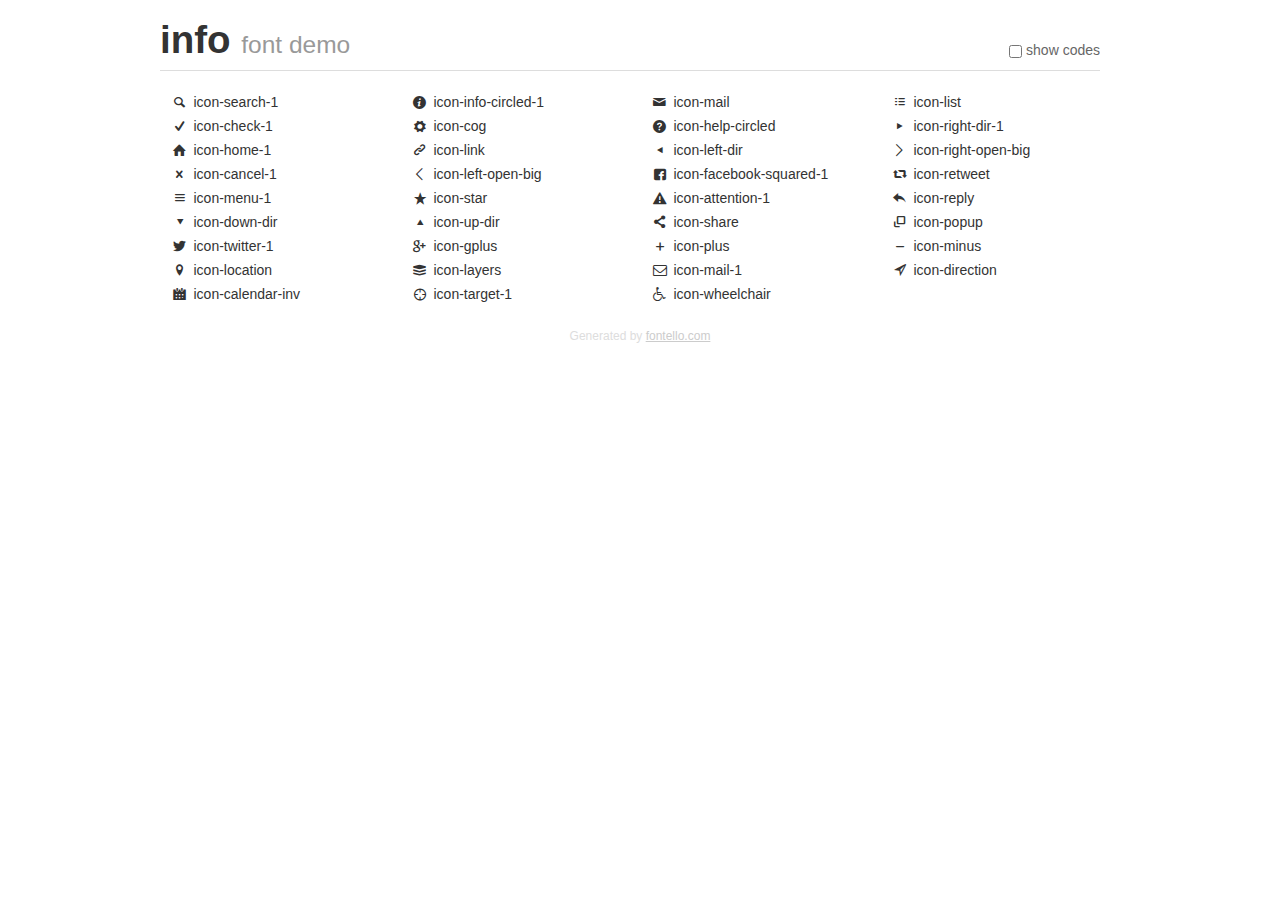
<file: resources/fontello-3430c35f/demo.html>
<!DOCTYPE html>
<html>
  <head><!--[if lt IE 9]><script language="javascript" type="text/javascript" src="//html5shim.googlecode.com/svn/trunk/html5.js"></script><![endif]-->
    <meta charset="UTF-8"><style>/*
 * Bootstrap v2.2.1
 *
 * Copyright 2012 Twitter, Inc
 * Licensed under the Apache License v2.0
 * http://www.apache.org/licenses/LICENSE-2.0
 *
 * Designed and built with all the love in the world @twitter by @mdo and @fat.
 */
.clearfix {
  *zoom: 1;
}
.clearfix:before,
.clearfix:after {
  display: table;
  content: "";
  line-height: 0;
}
.clearfix:after {
  clear: both;
}
html {
  font-size: 100%;
  -webkit-text-size-adjust: 100%;
  -ms-text-size-adjust: 100%;
}
a:focus {
  outline: thin dotted #333;
  outline: 5px auto -webkit-focus-ring-color;
  outline-offset: -2px;
}
a:hover,
a:active {
  outline: 0;
}
button,
input,
select,
textarea {
  margin: 0;
  font-size: 100%;
  vertical-align: middle;
}
button,
input {
  *overflow: visible;
  line-height: normal;
}
button::-moz-focus-inner,
input::-moz-focus-inner {
  padding: 0;
  border: 0;
}
body {
  margin: 0;
  font-family: "Helvetica Neue", Helvetica, Arial, sans-serif;
  font-size: 14px;
  line-height: 20px;
  color: #333;
  background-color: #fff;
}
a {
  color: #08c;
  text-decoration: none;
}
a:hover {
  color: #005580;
  text-decoration: underline;
}
.row {
  margin-left: -20px;
  *zoom: 1;
}
.row:before,
.row:after {
  display: table;
  content: "";
  line-height: 0;
}
.row:after {
  clear: both;
}
[class*="span"] {
  float: left;
  min-height: 1px;
  margin-left: 20px;
}
.container,
.navbar-static-top .container,
.navbar-fixed-top .container,
.navbar-fixed-bottom .container {
  width: 940px;
}
.span12 {
  width: 940px;
}
.span11 {
  width: 860px;
}
.span10 {
  width: 780px;
}
.span9 {
  width: 700px;
}
.span8 {
  width: 620px;
}
.span7 {
  width: 540px;
}
.span6 {
  width: 460px;
}
.span5 {
  width: 380px;
}
.span4 {
  width: 300px;
}
.span3 {
  width: 220px;
}
.span2 {
  width: 140px;
}
.span1 {
  width: 60px;
}
[class*="span"].pull-right,
.row-fluid [class*="span"].pull-right {
  float: right;
}
.container {
  margin-right: auto;
  margin-left: auto;
  *zoom: 1;
}
.container:before,
.container:after {
  display: table;
  content: "";
  line-height: 0;
}
.container:after {
  clear: both;
}
p {
  margin: 0 0 10px;
}
.lead {
  margin-bottom: 20px;
  font-size: 21px;
  font-weight: 200;
  line-height: 30px;
}
small {
  font-size: 85%;
}
h1 {
  margin: 10px 0;
  font-family: inherit;
  font-weight: bold;
  line-height: 20px;
  color: inherit;
  text-rendering: optimizelegibility;
}
h1 small {
  font-weight: normal;
  line-height: 1;
  color: #999;
}
h1 {
  line-height: 40px;
}
h1 {
  font-size: 38.5px;
}
h1 small {
  font-size: 24.5px;
}
body {
  margin-top: 90px;
}
.header {
  position: fixed;
  top: 0;
  left: 50%;
  margin-left: -480px;
  background-color: #fff;
  border-bottom: 1px solid #ddd;
  padding-top: 10px;
  z-index: 10;
}
.footer {
  color: #ddd;
  font-size: 12px;
  text-align: center;
  margin-top: 20px;
}
.footer a {
  color: #ccc;
  text-decoration: underline;
}
.the-icons {
  font-size: 14px;
  line-height: 24px;
}
.switch {
  position: absolute;
  right: 0;
  bottom: 10px;
  color: #666;
}
.switch input {
  margin-right: 0.3em;
}
.codesOn .i-name {
  display: none;
}
.codesOn .i-code {
  display: inline;
}
.i-code {
  display: none;
}
@font-face {
      font-family: 'info';
      src: url('./font/info.eot?62876594');
      src: url('./font/info.eot?62876594#iefix') format('embedded-opentype'),
           url('./font/info.woff?62876594') format('woff'),
           url('./font/info.ttf?62876594') format('truetype'),
           url('./font/info.svg?62876594#info') format('svg');
      font-weight: normal;
      font-style: normal;
    }
     
     
    .demo-icon
    {
      font-family: "info";
      font-style: normal;
      font-weight: normal;
      speak: none;
     
      display: inline-block;
      text-decoration: inherit;
      width: 1em;
      margin-right: .2em;
      text-align: center;
      /* opacity: .8; */
     
      /* For safety - reset parent styles, that can break glyph codes*/
      font-variant: normal;
      text-transform: none;
     
      /* fix buttons height, for twitter bootstrap */
      line-height: 1em;
     
      /* Animation center compensation - margins should be symmetric */
      /* remove if not needed */
      margin-left: .2em;
     
      /* You can be more comfortable with increased icons size */
      /* font-size: 120%; */
     
      /* Font smoothing. That was taken from TWBS */
      -webkit-font-smoothing: antialiased;
      -moz-osx-font-smoothing: grayscale;
     
      /* Uncomment for 3D effect */
      /* text-shadow: 1px 1px 1px rgba(127, 127, 127, 0.3); */
    }
     </style>
    <link rel="stylesheet" href="css/animation.css"><!--[if IE 7]><link rel="stylesheet" href="css/info-ie7.css"><![endif]-->
    <script>
      function toggleCodes(on) {
        var obj = document.getElementById('icons');
      
        if (on) {
          obj.className += ' codesOn';
        } else {
          obj.className = obj.className.replace(' codesOn', '');
        }
      }
      
    </script>
  </head>
  <body>
    <div class="container header">
      <h1>
        info
         <small>font demo</small>
      </h1>
      <label class="switch">
        <input type="checkbox" onclick="toggleCodes(this.checked)">show codes
      </label>
    </div>
    <div id="icons" class="container">
      <div class="row">
        <div title="Code: 0xe800" class="the-icons span3"><i class="demo-icon icon-search-1">&#xe800;</i> <span class="i-name">icon-search-1</span><span class="i-code">0xe800</span></div>
        <div title="Code: 0xe801" class="the-icons span3"><i class="demo-icon icon-info-circled-1">&#xe801;</i> <span class="i-name">icon-info-circled-1</span><span class="i-code">0xe801</span></div>
        <div title="Code: 0xe802" class="the-icons span3"><i class="demo-icon icon-mail">&#xe802;</i> <span class="i-name">icon-mail</span><span class="i-code">0xe802</span></div>
        <div title="Code: 0xe803" class="the-icons span3"><i class="demo-icon icon-list">&#xe803;</i> <span class="i-name">icon-list</span><span class="i-code">0xe803</span></div>
      </div>
      <div class="row">
        <div title="Code: 0xe804" class="the-icons span3"><i class="demo-icon icon-check-1">&#xe804;</i> <span class="i-name">icon-check-1</span><span class="i-code">0xe804</span></div>
        <div title="Code: 0xe805" class="the-icons span3"><i class="demo-icon icon-cog">&#xe805;</i> <span class="i-name">icon-cog</span><span class="i-code">0xe805</span></div>
        <div title="Code: 0xe806" class="the-icons span3"><i class="demo-icon icon-help-circled">&#xe806;</i> <span class="i-name">icon-help-circled</span><span class="i-code">0xe806</span></div>
        <div title="Code: 0xe807" class="the-icons span3"><i class="demo-icon icon-right-dir-1">&#xe807;</i> <span class="i-name">icon-right-dir-1</span><span class="i-code">0xe807</span></div>
      </div>
      <div class="row">
        <div title="Code: 0xe808" class="the-icons span3"><i class="demo-icon icon-home-1">&#xe808;</i> <span class="i-name">icon-home-1</span><span class="i-code">0xe808</span></div>
        <div title="Code: 0xe809" class="the-icons span3"><i class="demo-icon icon-link">&#xe809;</i> <span class="i-name">icon-link</span><span class="i-code">0xe809</span></div>
        <div title="Code: 0xe80a" class="the-icons span3"><i class="demo-icon icon-left-dir">&#xe80a;</i> <span class="i-name">icon-left-dir</span><span class="i-code">0xe80a</span></div>
        <div title="Code: 0xe80b" class="the-icons span3"><i class="demo-icon icon-right-open-big">&#xe80b;</i> <span class="i-name">icon-right-open-big</span><span class="i-code">0xe80b</span></div>
      </div>
      <div class="row">
        <div title="Code: 0xe80c" class="the-icons span3"><i class="demo-icon icon-cancel-1">&#xe80c;</i> <span class="i-name">icon-cancel-1</span><span class="i-code">0xe80c</span></div>
        <div title="Code: 0xe80d" class="the-icons span3"><i class="demo-icon icon-left-open-big">&#xe80d;</i> <span class="i-name">icon-left-open-big</span><span class="i-code">0xe80d</span></div>
        <div title="Code: 0xe80e" class="the-icons span3"><i class="demo-icon icon-facebook-squared-1">&#xe80e;</i> <span class="i-name">icon-facebook-squared-1</span><span class="i-code">0xe80e</span></div>
        <div title="Code: 0xe80f" class="the-icons span3"><i class="demo-icon icon-retweet">&#xe80f;</i> <span class="i-name">icon-retweet</span><span class="i-code">0xe80f</span></div>
      </div>
      <div class="row">
        <div title="Code: 0xe810" class="the-icons span3"><i class="demo-icon icon-menu-1">&#xe810;</i> <span class="i-name">icon-menu-1</span><span class="i-code">0xe810</span></div>
        <div title="Code: 0xe811" class="the-icons span3"><i class="demo-icon icon-star">&#xe811;</i> <span class="i-name">icon-star</span><span class="i-code">0xe811</span></div>
        <div title="Code: 0xe812" class="the-icons span3"><i class="demo-icon icon-attention-1">&#xe812;</i> <span class="i-name">icon-attention-1</span><span class="i-code">0xe812</span></div>
        <div title="Code: 0xe813" class="the-icons span3"><i class="demo-icon icon-reply">&#xe813;</i> <span class="i-name">icon-reply</span><span class="i-code">0xe813</span></div>
      </div>
      <div class="row">
        <div title="Code: 0xe814" class="the-icons span3"><i class="demo-icon icon-down-dir">&#xe814;</i> <span class="i-name">icon-down-dir</span><span class="i-code">0xe814</span></div>
        <div title="Code: 0xe815" class="the-icons span3"><i class="demo-icon icon-up-dir">&#xe815;</i> <span class="i-name">icon-up-dir</span><span class="i-code">0xe815</span></div>
        <div title="Code: 0xe816" class="the-icons span3"><i class="demo-icon icon-share">&#xe816;</i> <span class="i-name">icon-share</span><span class="i-code">0xe816</span></div>
        <div title="Code: 0xe817" class="the-icons span3"><i class="demo-icon icon-popup">&#xe817;</i> <span class="i-name">icon-popup</span><span class="i-code">0xe817</span></div>
      </div>
      <div class="row">
        <div title="Code: 0xe818" class="the-icons span3"><i class="demo-icon icon-twitter-1">&#xe818;</i> <span class="i-name">icon-twitter-1</span><span class="i-code">0xe818</span></div>
        <div title="Code: 0xe819" class="the-icons span3"><i class="demo-icon icon-gplus">&#xe819;</i> <span class="i-name">icon-gplus</span><span class="i-code">0xe819</span></div>
        <div title="Code: 0xe81a" class="the-icons span3"><i class="demo-icon icon-plus">&#xe81a;</i> <span class="i-name">icon-plus</span><span class="i-code">0xe81a</span></div>
        <div title="Code: 0xe81b" class="the-icons span3"><i class="demo-icon icon-minus">&#xe81b;</i> <span class="i-name">icon-minus</span><span class="i-code">0xe81b</span></div>
      </div>
      <div class="row">
        <div title="Code: 0xe81c" class="the-icons span3"><i class="demo-icon icon-location">&#xe81c;</i> <span class="i-name">icon-location</span><span class="i-code">0xe81c</span></div>
        <div title="Code: 0xe81d" class="the-icons span3"><i class="demo-icon icon-layers">&#xe81d;</i> <span class="i-name">icon-layers</span><span class="i-code">0xe81d</span></div>
        <div title="Code: 0xe81e" class="the-icons span3"><i class="demo-icon icon-mail-1">&#xe81e;</i> <span class="i-name">icon-mail-1</span><span class="i-code">0xe81e</span></div>
        <div title="Code: 0xe81f" class="the-icons span3"><i class="demo-icon icon-direction">&#xe81f;</i> <span class="i-name">icon-direction</span><span class="i-code">0xe81f</span></div>
      </div>
      <div class="row">
        <div title="Code: 0xe820" class="the-icons span3"><i class="demo-icon icon-calendar-inv">&#xe820;</i> <span class="i-name">icon-calendar-inv</span><span class="i-code">0xe820</span></div>
        <div title="Code: 0xe82f" class="the-icons span3"><i class="demo-icon icon-target-1">&#xe82f;</i> <span class="i-name">icon-target-1</span><span class="i-code">0xe82f</span></div>
        <div title="Code: 0xf193" class="the-icons span3"><i class="demo-icon icon-wheelchair">&#xf193;</i> <span class="i-name">icon-wheelchair</span><span class="i-code">0xf193</span></div>
      </div>
    </div>
    <div class="container footer">Generated by <a href="http://fontello.com">fontello.com</a></div>
  </body>
</html>
</file>
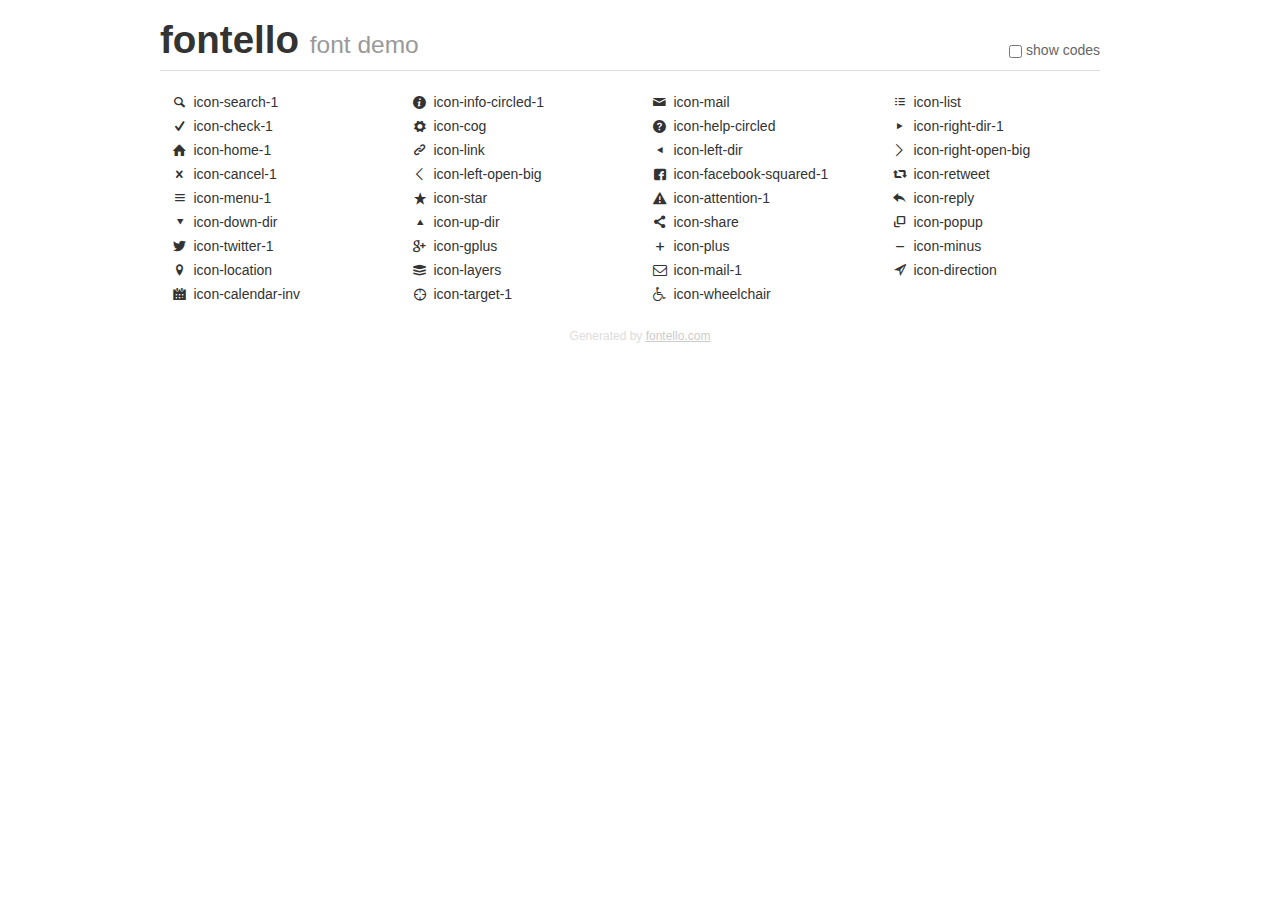
<file: resources/fontello-5cbe502c/demo.html>
<!DOCTYPE html>
<html>
  <head><!--[if lt IE 9]><script language="javascript" type="text/javascript" src="//html5shim.googlecode.com/svn/trunk/html5.js"></script><![endif]-->
    <meta charset="UTF-8"><style>/*
 * Bootstrap v2.2.1
 *
 * Copyright 2012 Twitter, Inc
 * Licensed under the Apache License v2.0
 * http://www.apache.org/licenses/LICENSE-2.0
 *
 * Designed and built with all the love in the world @twitter by @mdo and @fat.
 */
.clearfix {
  *zoom: 1;
}
.clearfix:before,
.clearfix:after {
  display: table;
  content: "";
  line-height: 0;
}
.clearfix:after {
  clear: both;
}
html {
  font-size: 100%;
  -webkit-text-size-adjust: 100%;
  -ms-text-size-adjust: 100%;
}
a:focus {
  outline: thin dotted #333;
  outline: 5px auto -webkit-focus-ring-color;
  outline-offset: -2px;
}
a:hover,
a:active {
  outline: 0;
}
button,
input,
select,
textarea {
  margin: 0;
  font-size: 100%;
  vertical-align: middle;
}
button,
input {
  *overflow: visible;
  line-height: normal;
}
button::-moz-focus-inner,
input::-moz-focus-inner {
  padding: 0;
  border: 0;
}
body {
  margin: 0;
  font-family: "Helvetica Neue", Helvetica, Arial, sans-serif;
  font-size: 14px;
  line-height: 20px;
  color: #333;
  background-color: #fff;
}
a {
  color: #08c;
  text-decoration: none;
}
a:hover {
  color: #005580;
  text-decoration: underline;
}
.row {
  margin-left: -20px;
  *zoom: 1;
}
.row:before,
.row:after {
  display: table;
  content: "";
  line-height: 0;
}
.row:after {
  clear: both;
}
[class*="span"] {
  float: left;
  min-height: 1px;
  margin-left: 20px;
}
.container,
.navbar-static-top .container,
.navbar-fixed-top .container,
.navbar-fixed-bottom .container {
  width: 940px;
}
.span12 {
  width: 940px;
}
.span11 {
  width: 860px;
}
.span10 {
  width: 780px;
}
.span9 {
  width: 700px;
}
.span8 {
  width: 620px;
}
.span7 {
  width: 540px;
}
.span6 {
  width: 460px;
}
.span5 {
  width: 380px;
}
.span4 {
  width: 300px;
}
.span3 {
  width: 220px;
}
.span2 {
  width: 140px;
}
.span1 {
  width: 60px;
}
[class*="span"].pull-right,
.row-fluid [class*="span"].pull-right {
  float: right;
}
.container {
  margin-right: auto;
  margin-left: auto;
  *zoom: 1;
}
.container:before,
.container:after {
  display: table;
  content: "";
  line-height: 0;
}
.container:after {
  clear: both;
}
p {
  margin: 0 0 10px;
}
.lead {
  margin-bottom: 20px;
  font-size: 21px;
  font-weight: 200;
  line-height: 30px;
}
small {
  font-size: 85%;
}
h1 {
  margin: 10px 0;
  font-family: inherit;
  font-weight: bold;
  line-height: 20px;
  color: inherit;
  text-rendering: optimizelegibility;
}
h1 small {
  font-weight: normal;
  line-height: 1;
  color: #999;
}
h1 {
  line-height: 40px;
}
h1 {
  font-size: 38.5px;
}
h1 small {
  font-size: 24.5px;
}
body {
  margin-top: 90px;
}
.header {
  position: fixed;
  top: 0;
  left: 50%;
  margin-left: -480px;
  background-color: #fff;
  border-bottom: 1px solid #ddd;
  padding-top: 10px;
  z-index: 10;
}
.footer {
  color: #ddd;
  font-size: 12px;
  text-align: center;
  margin-top: 20px;
}
.footer a {
  color: #ccc;
  text-decoration: underline;
}
.the-icons {
  font-size: 14px;
  line-height: 24px;
}
.switch {
  position: absolute;
  right: 0;
  bottom: 10px;
  color: #666;
}
.switch input {
  margin-right: 0.3em;
}
.codesOn .i-name {
  display: none;
}
.codesOn .i-code {
  display: inline;
}
.i-code {
  display: none;
}
@font-face {
      font-family: 'fontello';
      src: url('./font/fontello.eot?5438178');
      src: url('./font/fontello.eot?5438178#iefix') format('embedded-opentype'),
           url('./font/fontello.woff?5438178') format('woff'),
           url('./font/fontello.ttf?5438178') format('truetype'),
           url('./font/fontello.svg?5438178#fontello') format('svg');
      font-weight: normal;
      font-style: normal;
    }
     
     
    .demo-icon
    {
      font-family: "fontello";
      font-style: normal;
      font-weight: normal;
      speak: none;
     
      display: inline-block;
      text-decoration: inherit;
      width: 1em;
      margin-right: .2em;
      text-align: center;
      /* opacity: .8; */
     
      /* For safety - reset parent styles, that can break glyph codes*/
      font-variant: normal;
      text-transform: none;
     
      /* fix buttons height, for twitter bootstrap */
      line-height: 1em;
     
      /* Animation center compensation - margins should be symmetric */
      /* remove if not needed */
      margin-left: .2em;
     
      /* You can be more comfortable with increased icons size */
      /* font-size: 120%; */
     
      /* Font smoothing. That was taken from TWBS */
      -webkit-font-smoothing: antialiased;
      -moz-osx-font-smoothing: grayscale;
     
      /* Uncomment for 3D effect */
      /* text-shadow: 1px 1px 1px rgba(127, 127, 127, 0.3); */
    }
     </style>
    <link rel="stylesheet" href="css/animation.css"><!--[if IE 7]><link rel="stylesheet" href="css/fontello-ie7.css"><![endif]-->
    <script>
      function toggleCodes(on) {
        var obj = document.getElementById('icons');
      
        if (on) {
          obj.className += ' codesOn';
        } else {
          obj.className = obj.className.replace(' codesOn', '');
        }
      }
      
    </script>
  </head>
  <body>
    <div class="container header">
      <h1>
        fontello
         <small>font demo</small>
      </h1>
      <label class="switch">
        <input type="checkbox" onclick="toggleCodes(this.checked)">show codes
      </label>
    </div>
    <div id="icons" class="container">
      <div class="row">
        <div title="Code: 0xe800" class="the-icons span3"><i class="demo-icon icon-search-1">&#xe800;</i> <span class="i-name">icon-search-1</span><span class="i-code">0xe800</span></div>
        <div title="Code: 0xe801" class="the-icons span3"><i class="demo-icon icon-info-circled-1">&#xe801;</i> <span class="i-name">icon-info-circled-1</span><span class="i-code">0xe801</span></div>
        <div title="Code: 0xe802" class="the-icons span3"><i class="demo-icon icon-mail">&#xe802;</i> <span class="i-name">icon-mail</span><span class="i-code">0xe802</span></div>
        <div title="Code: 0xe803" class="the-icons span3"><i class="demo-icon icon-list">&#xe803;</i> <span class="i-name">icon-list</span><span class="i-code">0xe803</span></div>
      </div>
      <div class="row">
        <div title="Code: 0xe804" class="the-icons span3"><i class="demo-icon icon-check-1">&#xe804;</i> <span class="i-name">icon-check-1</span><span class="i-code">0xe804</span></div>
        <div title="Code: 0xe805" class="the-icons span3"><i class="demo-icon icon-cog">&#xe805;</i> <span class="i-name">icon-cog</span><span class="i-code">0xe805</span></div>
        <div title="Code: 0xe806" class="the-icons span3"><i class="demo-icon icon-help-circled">&#xe806;</i> <span class="i-name">icon-help-circled</span><span class="i-code">0xe806</span></div>
        <div title="Code: 0xe807" class="the-icons span3"><i class="demo-icon icon-right-dir-1">&#xe807;</i> <span class="i-name">icon-right-dir-1</span><span class="i-code">0xe807</span></div>
      </div>
      <div class="row">
        <div title="Code: 0xe808" class="the-icons span3"><i class="demo-icon icon-home-1">&#xe808;</i> <span class="i-name">icon-home-1</span><span class="i-code">0xe808</span></div>
        <div title="Code: 0xe809" class="the-icons span3"><i class="demo-icon icon-link">&#xe809;</i> <span class="i-name">icon-link</span><span class="i-code">0xe809</span></div>
        <div title="Code: 0xe80a" class="the-icons span3"><i class="demo-icon icon-left-dir">&#xe80a;</i> <span class="i-name">icon-left-dir</span><span class="i-code">0xe80a</span></div>
        <div title="Code: 0xe80b" class="the-icons span3"><i class="demo-icon icon-right-open-big">&#xe80b;</i> <span class="i-name">icon-right-open-big</span><span class="i-code">0xe80b</span></div>
      </div>
      <div class="row">
        <div title="Code: 0xe80c" class="the-icons span3"><i class="demo-icon icon-cancel-1">&#xe80c;</i> <span class="i-name">icon-cancel-1</span><span class="i-code">0xe80c</span></div>
        <div title="Code: 0xe80d" class="the-icons span3"><i class="demo-icon icon-left-open-big">&#xe80d;</i> <span class="i-name">icon-left-open-big</span><span class="i-code">0xe80d</span></div>
        <div title="Code: 0xe80e" class="the-icons span3"><i class="demo-icon icon-facebook-squared-1">&#xe80e;</i> <span class="i-name">icon-facebook-squared-1</span><span class="i-code">0xe80e</span></div>
        <div title="Code: 0xe80f" class="the-icons span3"><i class="demo-icon icon-retweet">&#xe80f;</i> <span class="i-name">icon-retweet</span><span class="i-code">0xe80f</span></div>
      </div>
      <div class="row">
        <div title="Code: 0xe810" class="the-icons span3"><i class="demo-icon icon-menu-1">&#xe810;</i> <span class="i-name">icon-menu-1</span><span class="i-code">0xe810</span></div>
        <div title="Code: 0xe811" class="the-icons span3"><i class="demo-icon icon-star">&#xe811;</i> <span class="i-name">icon-star</span><span class="i-code">0xe811</span></div>
        <div title="Code: 0xe812" class="the-icons span3"><i class="demo-icon icon-attention-1">&#xe812;</i> <span class="i-name">icon-attention-1</span><span class="i-code">0xe812</span></div>
        <div title="Code: 0xe813" class="the-icons span3"><i class="demo-icon icon-reply">&#xe813;</i> <span class="i-name">icon-reply</span><span class="i-code">0xe813</span></div>
      </div>
      <div class="row">
        <div title="Code: 0xe814" class="the-icons span3"><i class="demo-icon icon-down-dir">&#xe814;</i> <span class="i-name">icon-down-dir</span><span class="i-code">0xe814</span></div>
        <div title="Code: 0xe815" class="the-icons span3"><i class="demo-icon icon-up-dir">&#xe815;</i> <span class="i-name">icon-up-dir</span><span class="i-code">0xe815</span></div>
        <div title="Code: 0xe816" class="the-icons span3"><i class="demo-icon icon-share">&#xe816;</i> <span class="i-name">icon-share</span><span class="i-code">0xe816</span></div>
        <div title="Code: 0xe817" class="the-icons span3"><i class="demo-icon icon-popup">&#xe817;</i> <span class="i-name">icon-popup</span><span class="i-code">0xe817</span></div>
      </div>
      <div class="row">
        <div title="Code: 0xe818" class="the-icons span3"><i class="demo-icon icon-twitter-1">&#xe818;</i> <span class="i-name">icon-twitter-1</span><span class="i-code">0xe818</span></div>
        <div title="Code: 0xe819" class="the-icons span3"><i class="demo-icon icon-gplus">&#xe819;</i> <span class="i-name">icon-gplus</span><span class="i-code">0xe819</span></div>
        <div title="Code: 0xe81a" class="the-icons span3"><i class="demo-icon icon-plus">&#xe81a;</i> <span class="i-name">icon-plus</span><span class="i-code">0xe81a</span></div>
        <div title="Code: 0xe81b" class="the-icons span3"><i class="demo-icon icon-minus">&#xe81b;</i> <span class="i-name">icon-minus</span><span class="i-code">0xe81b</span></div>
      </div>
      <div class="row">
        <div title="Code: 0xe81c" class="the-icons span3"><i class="demo-icon icon-location">&#xe81c;</i> <span class="i-name">icon-location</span><span class="i-code">0xe81c</span></div>
        <div title="Code: 0xe81d" class="the-icons span3"><i class="demo-icon icon-layers">&#xe81d;</i> <span class="i-name">icon-layers</span><span class="i-code">0xe81d</span></div>
        <div title="Code: 0xe81e" class="the-icons span3"><i class="demo-icon icon-mail-1">&#xe81e;</i> <span class="i-name">icon-mail-1</span><span class="i-code">0xe81e</span></div>
        <div title="Code: 0xe81f" class="the-icons span3"><i class="demo-icon icon-direction">&#xe81f;</i> <span class="i-name">icon-direction</span><span class="i-code">0xe81f</span></div>
      </div>
      <div class="row">
        <div title="Code: 0xe820" class="the-icons span3"><i class="demo-icon icon-calendar-inv">&#xe820;</i> <span class="i-name">icon-calendar-inv</span><span class="i-code">0xe820</span></div>
        <div title="Code: 0xe82f" class="the-icons span3"><i class="demo-icon icon-target-1">&#xe82f;</i> <span class="i-name">icon-target-1</span><span class="i-code">0xe82f</span></div>
        <div title="Code: 0xf193" class="the-icons span3"><i class="demo-icon icon-wheelchair">&#xf193;</i> <span class="i-name">icon-wheelchair</span><span class="i-code">0xf193</span></div>
      </div>
    </div>
    <div class="container footer">Generated by <a href="http://fontello.com">fontello.com</a></div>
  </body>
</html>
</file>
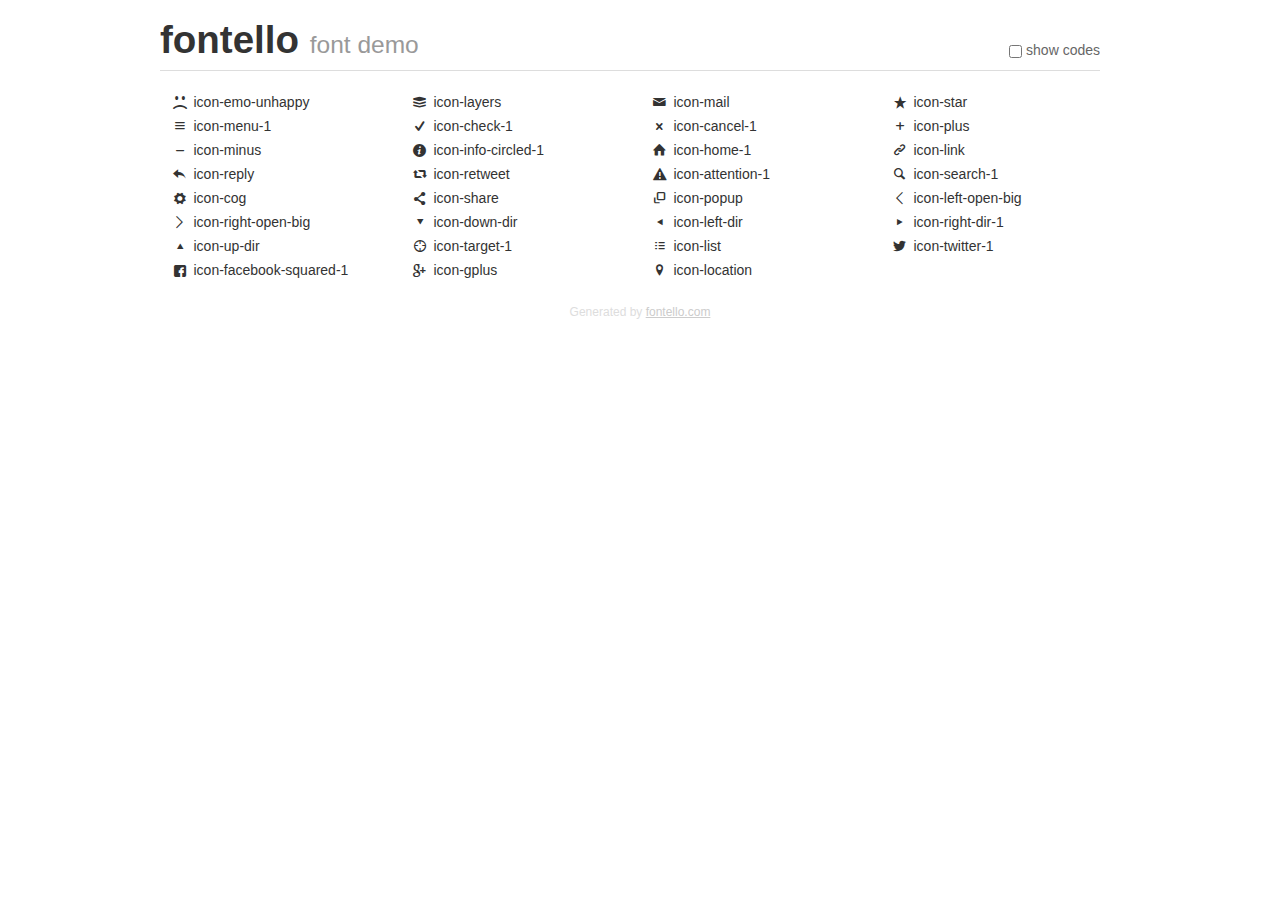
<file: resources/oldbackup/fontello-9bb2ebe7/demo.html>
<!DOCTYPE html>
<html>
  <head><!--[if lt IE 9]><script language="javascript" type="text/javascript" src="//html5shim.googlecode.com/svn/trunk/html5.js"></script><![endif]-->
    <meta charset="UTF-8"><style>/*
 * Bootstrap v2.2.1
 *
 * Copyright 2012 Twitter, Inc
 * Licensed under the Apache License v2.0
 * http://www.apache.org/licenses/LICENSE-2.0
 *
 * Designed and built with all the love in the world @twitter by @mdo and @fat.
 */
.clearfix {
  *zoom: 1;
}
.clearfix:before,
.clearfix:after {
  display: table;
  content: "";
  line-height: 0;
}
.clearfix:after {
  clear: both;
}
html {
  font-size: 100%;
  -webkit-text-size-adjust: 100%;
  -ms-text-size-adjust: 100%;
}
a:focus {
  outline: thin dotted #333;
  outline: 5px auto -webkit-focus-ring-color;
  outline-offset: -2px;
}
a:hover,
a:active {
  outline: 0;
}
button,
input,
select,
textarea {
  margin: 0;
  font-size: 100%;
  vertical-align: middle;
}
button,
input {
  *overflow: visible;
  line-height: normal;
}
button::-moz-focus-inner,
input::-moz-focus-inner {
  padding: 0;
  border: 0;
}
body {
  margin: 0;
  font-family: "Helvetica Neue", Helvetica, Arial, sans-serif;
  font-size: 14px;
  line-height: 20px;
  color: #333;
  background-color: #fff;
}
a {
  color: #08c;
  text-decoration: none;
}
a:hover {
  color: #005580;
  text-decoration: underline;
}
.row {
  margin-left: -20px;
  *zoom: 1;
}
.row:before,
.row:after {
  display: table;
  content: "";
  line-height: 0;
}
.row:after {
  clear: both;
}
[class*="span"] {
  float: left;
  min-height: 1px;
  margin-left: 20px;
}
.container,
.navbar-static-top .container,
.navbar-fixed-top .container,
.navbar-fixed-bottom .container {
  width: 940px;
}
.span12 {
  width: 940px;
}
.span11 {
  width: 860px;
}
.span10 {
  width: 780px;
}
.span9 {
  width: 700px;
}
.span8 {
  width: 620px;
}
.span7 {
  width: 540px;
}
.span6 {
  width: 460px;
}
.span5 {
  width: 380px;
}
.span4 {
  width: 300px;
}
.span3 {
  width: 220px;
}
.span2 {
  width: 140px;
}
.span1 {
  width: 60px;
}
[class*="span"].pull-right,
.row-fluid [class*="span"].pull-right {
  float: right;
}
.container {
  margin-right: auto;
  margin-left: auto;
  *zoom: 1;
}
.container:before,
.container:after {
  display: table;
  content: "";
  line-height: 0;
}
.container:after {
  clear: both;
}
p {
  margin: 0 0 10px;
}
.lead {
  margin-bottom: 20px;
  font-size: 21px;
  font-weight: 200;
  line-height: 30px;
}
small {
  font-size: 85%;
}
h1 {
  margin: 10px 0;
  font-family: inherit;
  font-weight: bold;
  line-height: 20px;
  color: inherit;
  text-rendering: optimizelegibility;
}
h1 small {
  font-weight: normal;
  line-height: 1;
  color: #999;
}
h1 {
  line-height: 40px;
}
h1 {
  font-size: 38.5px;
}
h1 small {
  font-size: 24.5px;
}
body {
  margin-top: 90px;
}
.header {
  position: fixed;
  top: 0;
  left: 50%;
  margin-left: -480px;
  background-color: #fff;
  border-bottom: 1px solid #ddd;
  padding-top: 10px;
  z-index: 10;
}
.footer {
  color: #ddd;
  font-size: 12px;
  text-align: center;
  margin-top: 20px;
}
.footer a {
  color: #ccc;
  text-decoration: underline;
}
.the-icons {
  font-size: 14px;
  line-height: 24px;
}
.switch {
  position: absolute;
  right: 0;
  bottom: 10px;
  color: #666;
}
.switch input {
  margin-right: 0.3em;
}
.codesOn .i-name {
  display: none;
}
.codesOn .i-code {
  display: inline;
}
.i-code {
  display: none;
}
</style>
    <link rel="stylesheet" href="css/fontello.css">
    <link rel="stylesheet" href="css/animation.css"><!--[if IE 7]><link rel="stylesheet" href="css/fontello-ie7.css"><![endif]-->
    <script>
      function toggleCodes(on) {
        var obj = document.getElementById('icons');
        
        if (on) {
          obj.className += ' codesOn';
        } else {
          obj.className = obj.className.replace(' codesOn', '');
        }
      }
      
    </script>
  </head>
  <body>
    <div class="container header">
      <h1>
        fontello
         <small>font demo</small>
      </h1>
      <label class="switch">
        <input type="checkbox" onclick="toggleCodes(this.checked)">show codes
      </label>
    </div>
    <div id="icons" class="container">
      <div class="row">
        <div title="Code: 0xe806" class="the-icons span3"><i class="icon-emo-unhappy"></i> <span class="i-name">icon-emo-unhappy</span><span class="i-code">0xe806</span></div>
        <div title="Code: 0xe81d" class="the-icons span3"><i class="icon-layers"></i> <span class="i-name">icon-layers</span><span class="i-code">0xe81d</span></div>
        <div title="Code: 0xe802" class="the-icons span3"><i class="icon-mail"></i> <span class="i-name">icon-mail</span><span class="i-code">0xe802</span></div>
        <div title="Code: 0xe811" class="the-icons span3"><i class="icon-star"></i> <span class="i-name">icon-star</span><span class="i-code">0xe811</span></div>
      </div>
      <div class="row">
        <div title="Code: 0xe810" class="the-icons span3"><i class="icon-menu-1"></i> <span class="i-name">icon-menu-1</span><span class="i-code">0xe810</span></div>
        <div title="Code: 0xe804" class="the-icons span3"><i class="icon-check-1"></i> <span class="i-name">icon-check-1</span><span class="i-code">0xe804</span></div>
        <div title="Code: 0xe80c" class="the-icons span3"><i class="icon-cancel-1"></i> <span class="i-name">icon-cancel-1</span><span class="i-code">0xe80c</span></div>
        <div title="Code: 0xe81a" class="the-icons span3"><i class="icon-plus"></i> <span class="i-name">icon-plus</span><span class="i-code">0xe81a</span></div>
      </div>
      <div class="row">
        <div title="Code: 0xe81b" class="the-icons span3"><i class="icon-minus"></i> <span class="i-name">icon-minus</span><span class="i-code">0xe81b</span></div>
        <div title="Code: 0xe801" class="the-icons span3"><i class="icon-info-circled-1"></i> <span class="i-name">icon-info-circled-1</span><span class="i-code">0xe801</span></div>
        <div title="Code: 0xe808" class="the-icons span3"><i class="icon-home-1"></i> <span class="i-name">icon-home-1</span><span class="i-code">0xe808</span></div>
        <div title="Code: 0xe809" class="the-icons span3"><i class="icon-link"></i> <span class="i-name">icon-link</span><span class="i-code">0xe809</span></div>
      </div>
      <div class="row">
        <div title="Code: 0xe813" class="the-icons span3"><i class="icon-reply"></i> <span class="i-name">icon-reply</span><span class="i-code">0xe813</span></div>
        <div title="Code: 0xe80f" class="the-icons span3"><i class="icon-retweet"></i> <span class="i-name">icon-retweet</span><span class="i-code">0xe80f</span></div>
        <div title="Code: 0xe812" class="the-icons span3"><i class="icon-attention-1"></i> <span class="i-name">icon-attention-1</span><span class="i-code">0xe812</span></div>
        <div title="Code: 0xe800" class="the-icons span3"><i class="icon-search-1"></i> <span class="i-name">icon-search-1</span><span class="i-code">0xe800</span></div>
      </div>
      <div class="row">
        <div title="Code: 0xe805" class="the-icons span3"><i class="icon-cog"></i> <span class="i-name">icon-cog</span><span class="i-code">0xe805</span></div>
        <div title="Code: 0xe816" class="the-icons span3"><i class="icon-share"></i> <span class="i-name">icon-share</span><span class="i-code">0xe816</span></div>
        <div title="Code: 0xe817" class="the-icons span3"><i class="icon-popup"></i> <span class="i-name">icon-popup</span><span class="i-code">0xe817</span></div>
        <div title="Code: 0xe80d" class="the-icons span3"><i class="icon-left-open-big"></i> <span class="i-name">icon-left-open-big</span><span class="i-code">0xe80d</span></div>
      </div>
      <div class="row">
        <div title="Code: 0xe80b" class="the-icons span3"><i class="icon-right-open-big"></i> <span class="i-name">icon-right-open-big</span><span class="i-code">0xe80b</span></div>
        <div title="Code: 0xe814" class="the-icons span3"><i class="icon-down-dir"></i> <span class="i-name">icon-down-dir</span><span class="i-code">0xe814</span></div>
        <div title="Code: 0xe80a" class="the-icons span3"><i class="icon-left-dir"></i> <span class="i-name">icon-left-dir</span><span class="i-code">0xe80a</span></div>
        <div title="Code: 0xe807" class="the-icons span3"><i class="icon-right-dir-1"></i> <span class="i-name">icon-right-dir-1</span><span class="i-code">0xe807</span></div>
      </div>
      <div class="row">
        <div title="Code: 0xe815" class="the-icons span3"><i class="icon-up-dir"></i> <span class="i-name">icon-up-dir</span><span class="i-code">0xe815</span></div>
        <div title="Code: 0xe82f" class="the-icons span3"><i class="icon-target-1"></i> <span class="i-name">icon-target-1</span><span class="i-code">0xe82f</span></div>
        <div title="Code: 0xe803" class="the-icons span3"><i class="icon-list"></i> <span class="i-name">icon-list</span><span class="i-code">0xe803</span></div>
        <div title="Code: 0xe818" class="the-icons span3"><i class="icon-twitter-1"></i> <span class="i-name">icon-twitter-1</span><span class="i-code">0xe818</span></div>
      </div>
      <div class="row">
        <div title="Code: 0xe80e" class="the-icons span3"><i class="icon-facebook-squared-1"></i> <span class="i-name">icon-facebook-squared-1</span><span class="i-code">0xe80e</span></div>
        <div title="Code: 0xe819" class="the-icons span3"><i class="icon-gplus"></i> <span class="i-name">icon-gplus</span><span class="i-code">0xe819</span></div>
        <div title="Code: 0xe81c" class="the-icons span3"><i class="icon-location"></i> <span class="i-name">icon-location</span><span class="i-code">0xe81c</span></div>
      </div>
    </div>
    <div class="container footer">Generated by <a href="http://fontello.com">fontello.com</a></div>
  </body>
</html>
</file>
<file: resources/fontello-3430c35f/css/info-ie7.css>
[class^="icon-"], [class*=" icon-"] {
  font-family: 'info';
  font-style: normal;
  font-weight: normal;
 
  /* fix buttons height */
  line-height: 1em;
 
  /* you can be more comfortable with increased icons size */
  /* font-size: 120%; */
}
 
.icon-search-1 { *zoom: expression( this.runtimeStyle['zoom'] = '1', this.innerHTML = '&#xe800;&nbsp;'); }
.icon-info-circled-1 { *zoom: expression( this.runtimeStyle['zoom'] = '1', this.innerHTML = '&#xe801;&nbsp;'); }
.icon-mail { *zoom: expression( this.runtimeStyle['zoom'] = '1', this.innerHTML = '&#xe802;&nbsp;'); }
.icon-list { *zoom: expression( this.runtimeStyle['zoom'] = '1', this.innerHTML = '&#xe803;&nbsp;'); }
.icon-check-1 { *zoom: expression( this.runtimeStyle['zoom'] = '1', this.innerHTML = '&#xe804;&nbsp;'); }
.icon-cog { *zoom: expression( this.runtimeStyle['zoom'] = '1', this.innerHTML = '&#xe805;&nbsp;'); }
.icon-help-circled { *zoom: expression( this.runtimeStyle['zoom'] = '1', this.innerHTML = '&#xe806;&nbsp;'); }
.icon-right-dir-1 { *zoom: expression( this.runtimeStyle['zoom'] = '1', this.innerHTML = '&#xe807;&nbsp;'); }
.icon-home-1 { *zoom: expression( this.runtimeStyle['zoom'] = '1', this.innerHTML = '&#xe808;&nbsp;'); }
.icon-link { *zoom: expression( this.runtimeStyle['zoom'] = '1', this.innerHTML = '&#xe809;&nbsp;'); }
.icon-left-dir { *zoom: expression( this.runtimeStyle['zoom'] = '1', this.innerHTML = '&#xe80a;&nbsp;'); }
.icon-right-open-big { *zoom: expression( this.runtimeStyle['zoom'] = '1', this.innerHTML = '&#xe80b;&nbsp;'); }
.icon-cancel-1 { *zoom: expression( this.runtimeStyle['zoom'] = '1', this.innerHTML = '&#xe80c;&nbsp;'); }
.icon-left-open-big { *zoom: expression( this.runtimeStyle['zoom'] = '1', this.innerHTML = '&#xe80d;&nbsp;'); }
.icon-facebook-squared-1 { *zoom: expression( this.runtimeStyle['zoom'] = '1', this.innerHTML = '&#xe80e;&nbsp;'); }
.icon-retweet { *zoom: expression( this.runtimeStyle['zoom'] = '1', this.innerHTML = '&#xe80f;&nbsp;'); }
.icon-menu-1 { *zoom: expression( this.runtimeStyle['zoom'] = '1', this.innerHTML = '&#xe810;&nbsp;'); }
.icon-star { *zoom: expression( this.runtimeStyle['zoom'] = '1', this.innerHTML = '&#xe811;&nbsp;'); }
.icon-attention-1 { *zoom: expression( this.runtimeStyle['zoom'] = '1', this.innerHTML = '&#xe812;&nbsp;'); }
.icon-reply { *zoom: expression( this.runtimeStyle['zoom'] = '1', this.innerHTML = '&#xe813;&nbsp;'); }
.icon-down-dir { *zoom: expression( this.runtimeStyle['zoom'] = '1', this.innerHTML = '&#xe814;&nbsp;'); }
.icon-up-dir { *zoom: expression( this.runtimeStyle['zoom'] = '1', this.innerHTML = '&#xe815;&nbsp;'); }
.icon-share { *zoom: expression( this.runtimeStyle['zoom'] = '1', this.innerHTML = '&#xe816;&nbsp;'); }
.icon-popup { *zoom: expression( this.runtimeStyle['zoom'] = '1', this.innerHTML = '&#xe817;&nbsp;'); }
.icon-twitter-1 { *zoom: expression( this.runtimeStyle['zoom'] = '1', this.innerHTML = '&#xe818;&nbsp;'); }
.icon-gplus { *zoom: expression( this.runtimeStyle['zoom'] = '1', this.innerHTML = '&#xe819;&nbsp;'); }
.icon-plus { *zoom: expression( this.runtimeStyle['zoom'] = '1', this.innerHTML = '&#xe81a;&nbsp;'); }
.icon-minus { *zoom: expression( this.runtimeStyle['zoom'] = '1', this.innerHTML = '&#xe81b;&nbsp;'); }
.icon-location { *zoom: expression( this.runtimeStyle['zoom'] = '1', this.innerHTML = '&#xe81c;&nbsp;'); }
.icon-layers { *zoom: expression( this.runtimeStyle['zoom'] = '1', this.innerHTML = '&#xe81d;&nbsp;'); }
.icon-mail-1 { *zoom: expression( this.runtimeStyle['zoom'] = '1', this.innerHTML = '&#xe81e;&nbsp;'); }
.icon-direction { *zoom: expression( this.runtimeStyle['zoom'] = '1', this.innerHTML = '&#xe81f;&nbsp;'); }
.icon-calendar-inv { *zoom: expression( this.runtimeStyle['zoom'] = '1', this.innerHTML = '&#xe820;&nbsp;'); }
.icon-target-1 { *zoom: expression( this.runtimeStyle['zoom'] = '1', this.innerHTML = '&#xe82f;&nbsp;'); }
.icon-wheelchair { *zoom: expression( this.runtimeStyle['zoom'] = '1', this.innerHTML = '&#xf193;&nbsp;'); }
</file>
<file: resources/fontello-5cbe502c/css/fontello-ie7.css>
[class^="icon-"], [class*=" icon-"] {
  font-family: 'fontello';
  font-style: normal;
  font-weight: normal;
 
  /* fix buttons height */
  line-height: 1em;
 
  /* you can be more comfortable with increased icons size */
  /* font-size: 120%; */
}
 
.icon-search-1 { *zoom: expression( this.runtimeStyle['zoom'] = '1', this.innerHTML = '&#xe800;&nbsp;'); }
.icon-info-circled-1 { *zoom: expression( this.runtimeStyle['zoom'] = '1', this.innerHTML = '&#xe801;&nbsp;'); }
.icon-mail { *zoom: expression( this.runtimeStyle['zoom'] = '1', this.innerHTML = '&#xe802;&nbsp;'); }
.icon-list { *zoom: expression( this.runtimeStyle['zoom'] = '1', this.innerHTML = '&#xe803;&nbsp;'); }
.icon-check-1 { *zoom: expression( this.runtimeStyle['zoom'] = '1', this.innerHTML = '&#xe804;&nbsp;'); }
.icon-cog { *zoom: expression( this.runtimeStyle['zoom'] = '1', this.innerHTML = '&#xe805;&nbsp;'); }
.icon-help-circled { *zoom: expression( this.runtimeStyle['zoom'] = '1', this.innerHTML = '&#xe806;&nbsp;'); }
.icon-right-dir-1 { *zoom: expression( this.runtimeStyle['zoom'] = '1', this.innerHTML = '&#xe807;&nbsp;'); }
.icon-home-1 { *zoom: expression( this.runtimeStyle['zoom'] = '1', this.innerHTML = '&#xe808;&nbsp;'); }
.icon-link { *zoom: expression( this.runtimeStyle['zoom'] = '1', this.innerHTML = '&#xe809;&nbsp;'); }
.icon-left-dir { *zoom: expression( this.runtimeStyle['zoom'] = '1', this.innerHTML = '&#xe80a;&nbsp;'); }
.icon-right-open-big { *zoom: expression( this.runtimeStyle['zoom'] = '1', this.innerHTML = '&#xe80b;&nbsp;'); }
.icon-cancel-1 { *zoom: expression( this.runtimeStyle['zoom'] = '1', this.innerHTML = '&#xe80c;&nbsp;'); }
.icon-left-open-big { *zoom: expression( this.runtimeStyle['zoom'] = '1', this.innerHTML = '&#xe80d;&nbsp;'); }
.icon-facebook-squared-1 { *zoom: expression( this.runtimeStyle['zoom'] = '1', this.innerHTML = '&#xe80e;&nbsp;'); }
.icon-retweet { *zoom: expression( this.runtimeStyle['zoom'] = '1', this.innerHTML = '&#xe80f;&nbsp;'); }
.icon-menu-1 { *zoom: expression( this.runtimeStyle['zoom'] = '1', this.innerHTML = '&#xe810;&nbsp;'); }
.icon-star { *zoom: expression( this.runtimeStyle['zoom'] = '1', this.innerHTML = '&#xe811;&nbsp;'); }
.icon-attention-1 { *zoom: expression( this.runtimeStyle['zoom'] = '1', this.innerHTML = '&#xe812;&nbsp;'); }
.icon-reply { *zoom: expression( this.runtimeStyle['zoom'] = '1', this.innerHTML = '&#xe813;&nbsp;'); }
.icon-down-dir { *zoom: expression( this.runtimeStyle['zoom'] = '1', this.innerHTML = '&#xe814;&nbsp;'); }
.icon-up-dir { *zoom: expression( this.runtimeStyle['zoom'] = '1', this.innerHTML = '&#xe815;&nbsp;'); }
.icon-share { *zoom: expression( this.runtimeStyle['zoom'] = '1', this.innerHTML = '&#xe816;&nbsp;'); }
.icon-popup { *zoom: expression( this.runtimeStyle['zoom'] = '1', this.innerHTML = '&#xe817;&nbsp;'); }
.icon-twitter-1 { *zoom: expression( this.runtimeStyle['zoom'] = '1', this.innerHTML = '&#xe818;&nbsp;'); }
.icon-gplus { *zoom: expression( this.runtimeStyle['zoom'] = '1', this.innerHTML = '&#xe819;&nbsp;'); }
.icon-plus { *zoom: expression( this.runtimeStyle['zoom'] = '1', this.innerHTML = '&#xe81a;&nbsp;'); }
.icon-minus { *zoom: expression( this.runtimeStyle['zoom'] = '1', this.innerHTML = '&#xe81b;&nbsp;'); }
.icon-location { *zoom: expression( this.runtimeStyle['zoom'] = '1', this.innerHTML = '&#xe81c;&nbsp;'); }
.icon-layers { *zoom: expression( this.runtimeStyle['zoom'] = '1', this.innerHTML = '&#xe81d;&nbsp;'); }
.icon-mail-1 { *zoom: expression( this.runtimeStyle['zoom'] = '1', this.innerHTML = '&#xe81e;&nbsp;'); }
.icon-direction { *zoom: expression( this.runtimeStyle['zoom'] = '1', this.innerHTML = '&#xe81f;&nbsp;'); }
.icon-calendar-inv { *zoom: expression( this.runtimeStyle['zoom'] = '1', this.innerHTML = '&#xe820;&nbsp;'); }
.icon-target-1 { *zoom: expression( this.runtimeStyle['zoom'] = '1', this.innerHTML = '&#xe82f;&nbsp;'); }
.icon-wheelchair { *zoom: expression( this.runtimeStyle['zoom'] = '1', this.innerHTML = '&#xf193;&nbsp;'); }
</file>
<file: resources/oldbackup/fontello-9bb2ebe7/css/fontello.css>
@font-face {
  font-family: 'fontello';
  src: url('../font/fontello.eot?83592173');
  src: url('../font/fontello.eot?83592173#iefix') format('embedded-opentype'),
       url('../font/fontello.woff?83592173') format('woff'),
       url('../font/fontello.ttf?83592173') format('truetype'),
       url('../font/fontello.svg?83592173#fontello') format('svg');
  font-weight: normal;
  font-style: normal;
}
/* Chrome hack: SVG is rendered more smooth in Windozze. 100% magic, uncomment if you need it. */
/* Note, that will break hinting! In other OS-es font will be not as sharp as it could be */
/*
@media screen and (-webkit-min-device-pixel-ratio:0) {
  @font-face {
    font-family: 'fontello';
    src: url('../font/fontello.svg?83592173#fontello') format('svg');
  }
}
*/
 
 [class^="icon-"]:before, [class*=" icon-"]:before {
  font-family: "fontello";
  font-style: normal;
  font-weight: normal;
  speak: none;
 
  display: inline-block;
  text-decoration: inherit;
  width: 1em;
  margin-right: .2em;
  text-align: center;
  /* opacity: .8; */
 
  /* For safety - reset parent styles, that can break glyph codes*/
  font-variant: normal;
  text-transform: none;
     
  /* fix buttons height, for twitter bootstrap */
  line-height: 1em;
 
  /* Animation center compensation - margins should be symmetric */
  /* remove if not needed */
  margin-left: .2em;
 
  /* you can be more comfortable with increased icons size */
  /* font-size: 120%; */
 
  /* Uncomment for 3D effect */
  /* text-shadow: 1px 1px 1px rgba(127, 127, 127, 0.3); */
}
 
.icon-emo-unhappy:before { content: '\e806'; } /* '' */
.icon-layers:before { content: '\e81d'; } /* '' */
.icon-mail:before { content: '\e802'; } /* '' */
.icon-star:before { content: '\e811'; } /* '' */
.icon-menu-1:before { content: '\e810'; } /* '' */
.icon-check-1:before { content: '\e804'; } /* '' */
.icon-cancel-1:before { content: '\e80c'; } /* '' */
.icon-plus:before { content: '\e81a'; } /* '' */
.icon-minus:before { content: '\e81b'; } /* '' */
.icon-info-circled-1:before { content: '\e801'; } /* '' */
.icon-home-1:before { content: '\e808'; } /* '' */
.icon-link:before { content: '\e809'; } /* '' */
.icon-reply:before { content: '\e813'; } /* '' */
.icon-retweet:before { content: '\e80f'; } /* '' */
.icon-attention-1:before { content: '\e812'; } /* '' */
.icon-search-1:before { content: '\e800'; } /* '' */
.icon-cog:before { content: '\e805'; } /* '' */
.icon-share:before { content: '\e816'; } /* '' */
.icon-popup:before { content: '\e817'; } /* '' */
.icon-left-open-big:before { content: '\e80d'; } /* '' */
.icon-right-open-big:before { content: '\e80b'; } /* '' */
.icon-down-dir:before { content: '\e814'; } /* '' */
.icon-left-dir:before { content: '\e80a'; } /* '' */
.icon-right-dir-1:before { content: '\e807'; } /* '' */
.icon-up-dir:before { content: '\e815'; } /* '' */
.icon-target-1:before { content: '\e82f'; } /* '' */
.icon-list:before { content: '\e803'; } /* '' */
.icon-twitter-1:before { content: '\e818'; } /* '' */
.icon-facebook-squared-1:before { content: '\e80e'; } /* '' */
.icon-gplus:before { content: '\e819'; } /* '' */
.icon-location:before { content: '\e81c'; } /* '' */
</file>
<file: resources/oldbackup/fontello-9bb2ebe7/css/fontello-ie7.css>
[class^="icon-"], [class*=" icon-"] {
  font-family: 'fontello';
  font-style: normal;
  font-weight: normal;
 
  /* fix buttons height */
  line-height: 1em;
 
  /* you can be more comfortable with increased icons size */
  /* font-size: 120%; */
}
 
.icon-emo-unhappy { *zoom: expression( this.runtimeStyle['zoom'] = '1', this.innerHTML = '&#xe806;&nbsp;'); }
.icon-layers { *zoom: expression( this.runtimeStyle['zoom'] = '1', this.innerHTML = '&#xe81d;&nbsp;'); }
.icon-mail { *zoom: expression( this.runtimeStyle['zoom'] = '1', this.innerHTML = '&#xe802;&nbsp;'); }
.icon-star { *zoom: expression( this.runtimeStyle['zoom'] = '1', this.innerHTML = '&#xe811;&nbsp;'); }
.icon-menu-1 { *zoom: expression( this.runtimeStyle['zoom'] = '1', this.innerHTML = '&#xe810;&nbsp;'); }
.icon-check-1 { *zoom: expression( this.runtimeStyle['zoom'] = '1', this.innerHTML = '&#xe804;&nbsp;'); }
.icon-cancel-1 { *zoom: expression( this.runtimeStyle['zoom'] = '1', this.innerHTML = '&#xe80c;&nbsp;'); }
.icon-plus { *zoom: expression( this.runtimeStyle['zoom'] = '1', this.innerHTML = '&#xe81a;&nbsp;'); }
.icon-minus { *zoom: expression( this.runtimeStyle['zoom'] = '1', this.innerHTML = '&#xe81b;&nbsp;'); }
.icon-info-circled-1 { *zoom: expression( this.runtimeStyle['zoom'] = '1', this.innerHTML = '&#xe801;&nbsp;'); }
.icon-home-1 { *zoom: expression( this.runtimeStyle['zoom'] = '1', this.innerHTML = '&#xe808;&nbsp;'); }
.icon-link { *zoom: expression( this.runtimeStyle['zoom'] = '1', this.innerHTML = '&#xe809;&nbsp;'); }
.icon-reply { *zoom: expression( this.runtimeStyle['zoom'] = '1', this.innerHTML = '&#xe813;&nbsp;'); }
.icon-retweet { *zoom: expression( this.runtimeStyle['zoom'] = '1', this.innerHTML = '&#xe80f;&nbsp;'); }
.icon-attention-1 { *zoom: expression( this.runtimeStyle['zoom'] = '1', this.innerHTML = '&#xe812;&nbsp;'); }
.icon-search-1 { *zoom: expression( this.runtimeStyle['zoom'] = '1', this.innerHTML = '&#xe800;&nbsp;'); }
.icon-cog { *zoom: expression( this.runtimeStyle['zoom'] = '1', this.innerHTML = '&#xe805;&nbsp;'); }
.icon-share { *zoom: expression( this.runtimeStyle['zoom'] = '1', this.innerHTML = '&#xe816;&nbsp;'); }
.icon-popup { *zoom: expression( this.runtimeStyle['zoom'] = '1', this.innerHTML = '&#xe817;&nbsp;'); }
.icon-left-open-big { *zoom: expression( this.runtimeStyle['zoom'] = '1', this.innerHTML = '&#xe80d;&nbsp;'); }
.icon-right-open-big { *zoom: expression( this.runtimeStyle['zoom'] = '1', this.innerHTML = '&#xe80b;&nbsp;'); }
.icon-down-dir { *zoom: expression( this.runtimeStyle['zoom'] = '1', this.innerHTML = '&#xe814;&nbsp;'); }
.icon-left-dir { *zoom: expression( this.runtimeStyle['zoom'] = '1', this.innerHTML = '&#xe80a;&nbsp;'); }
.icon-right-dir-1 { *zoom: expression( this.runtimeStyle['zoom'] = '1', this.innerHTML = '&#xe807;&nbsp;'); }
.icon-up-dir { *zoom: expression( this.runtimeStyle['zoom'] = '1', this.innerHTML = '&#xe815;&nbsp;'); }
.icon-target-1 { *zoom: expression( this.runtimeStyle['zoom'] = '1', this.innerHTML = '&#xe82f;&nbsp;'); }
.icon-list { *zoom: expression( this.runtimeStyle['zoom'] = '1', this.innerHTML = '&#xe803;&nbsp;'); }
.icon-twitter-1 { *zoom: expression( this.runtimeStyle['zoom'] = '1', this.innerHTML = '&#xe818;&nbsp;'); }
.icon-facebook-squared-1 { *zoom: expression( this.runtimeStyle['zoom'] = '1', this.innerHTML = '&#xe80e;&nbsp;'); }
.icon-gplus { *zoom: expression( this.runtimeStyle['zoom'] = '1', this.innerHTML = '&#xe819;&nbsp;'); }
.icon-location { *zoom: expression( this.runtimeStyle['zoom'] = '1', this.innerHTML = '&#xe81c;&nbsp;'); }
</file>
<file: resources/fontello-3430c35f/css/animation.css>
/*
   Animation example, for spinners
*/
.animate-spin {
  -moz-animation: spin 2s infinite linear;
  -o-animation: spin 2s infinite linear;
  -webkit-animation: spin 2s infinite linear;
  animation: spin 2s infinite linear;
  display: inline-block;
}
@-moz-keyframes spin {
  0% {
    -moz-transform: rotate(0deg);
    -o-transform: rotate(0deg);
    -webkit-transform: rotate(0deg);
    transform: rotate(0deg);
  }

  100% {
    -moz-transform: rotate(359deg);
    -o-transform: rotate(359deg);
    -webkit-transform: rotate(359deg);
    transform: rotate(359deg);
  }
}
@-webkit-keyframes spin {
  0% {
    -moz-transform: rotate(0deg);
    -o-transform: rotate(0deg);
    -webkit-transform: rotate(0deg);
    transform: rotate(0deg);
  }

  100% {
    -moz-transform: rotate(359deg);
    -o-transform: rotate(359deg);
    -webkit-transform: rotate(359deg);
    transform: rotate(359deg);
  }
}
@-o-keyframes spin {
  0% {
    -moz-transform: rotate(0deg);
    -o-transform: rotate(0deg);
    -webkit-transform: rotate(0deg);
    transform: rotate(0deg);
  }

  100% {
    -moz-transform: rotate(359deg);
    -o-transform: rotate(359deg);
    -webkit-transform: rotate(359deg);
    transform: rotate(359deg);
  }
}
@-ms-keyframes spin {
  0% {
    -moz-transform: rotate(0deg);
    -o-transform: rotate(0deg);
    -webkit-transform: rotate(0deg);
    transform: rotate(0deg);
  }

  100% {
    -moz-transform: rotate(359deg);
    -o-transform: rotate(359deg);
    -webkit-transform: rotate(359deg);
    transform: rotate(359deg);
  }
}
@keyframes spin {
  0% {
    -moz-transform: rotate(0deg);
    -o-transform: rotate(0deg);
    -webkit-transform: rotate(0deg);
    transform: rotate(0deg);
  }

  100% {
    -moz-transform: rotate(359deg);
    -o-transform: rotate(359deg);
    -webkit-transform: rotate(359deg);
    transform: rotate(359deg);
  }
}
</file>
<file: resources/fontello-5cbe502c/css/animation.css>
/*
   Animation example, for spinners
*/
.animate-spin {
  -moz-animation: spin 2s infinite linear;
  -o-animation: spin 2s infinite linear;
  -webkit-animation: spin 2s infinite linear;
  animation: spin 2s infinite linear;
  display: inline-block;
}
@-moz-keyframes spin {
  0% {
    -moz-transform: rotate(0deg);
    -o-transform: rotate(0deg);
    -webkit-transform: rotate(0deg);
    transform: rotate(0deg);
  }

  100% {
    -moz-transform: rotate(359deg);
    -o-transform: rotate(359deg);
    -webkit-transform: rotate(359deg);
    transform: rotate(359deg);
  }
}
@-webkit-keyframes spin {
  0% {
    -moz-transform: rotate(0deg);
    -o-transform: rotate(0deg);
    -webkit-transform: rotate(0deg);
    transform: rotate(0deg);
  }

  100% {
    -moz-transform: rotate(359deg);
    -o-transform: rotate(359deg);
    -webkit-transform: rotate(359deg);
    transform: rotate(359deg);
  }
}
@-o-keyframes spin {
  0% {
    -moz-transform: rotate(0deg);
    -o-transform: rotate(0deg);
    -webkit-transform: rotate(0deg);
    transform: rotate(0deg);
  }

  100% {
    -moz-transform: rotate(359deg);
    -o-transform: rotate(359deg);
    -webkit-transform: rotate(359deg);
    transform: rotate(359deg);
  }
}
@-ms-keyframes spin {
  0% {
    -moz-transform: rotate(0deg);
    -o-transform: rotate(0deg);
    -webkit-transform: rotate(0deg);
    transform: rotate(0deg);
  }

  100% {
    -moz-transform: rotate(359deg);
    -o-transform: rotate(359deg);
    -webkit-transform: rotate(359deg);
    transform: rotate(359deg);
  }
}
@keyframes spin {
  0% {
    -moz-transform: rotate(0deg);
    -o-transform: rotate(0deg);
    -webkit-transform: rotate(0deg);
    transform: rotate(0deg);
  }

  100% {
    -moz-transform: rotate(359deg);
    -o-transform: rotate(359deg);
    -webkit-transform: rotate(359deg);
    transform: rotate(359deg);
  }
}
</file>
<file: resources/oldbackup/fontello-9bb2ebe7/css/animation.css>
/*
   Animation example, for spinners
*/
.animate-spin {
  -moz-animation: spin 2s infinite linear;
  -o-animation: spin 2s infinite linear;
  -webkit-animation: spin 2s infinite linear;
  animation: spin 2s infinite linear;
  display: inline-block;
}
@-moz-keyframes spin {
  0% {
    -moz-transform: rotate(0deg);
    -o-transform: rotate(0deg);
    -webkit-transform: rotate(0deg);
    transform: rotate(0deg);
  }

  100% {
    -moz-transform: rotate(359deg);
    -o-transform: rotate(359deg);
    -webkit-transform: rotate(359deg);
    transform: rotate(359deg);
  }
}
@-webkit-keyframes spin {
  0% {
    -moz-transform: rotate(0deg);
    -o-transform: rotate(0deg);
    -webkit-transform: rotate(0deg);
    transform: rotate(0deg);
  }

  100% {
    -moz-transform: rotate(359deg);
    -o-transform: rotate(359deg);
    -webkit-transform: rotate(359deg);
    transform: rotate(359deg);
  }
}
@-o-keyframes spin {
  0% {
    -moz-transform: rotate(0deg);
    -o-transform: rotate(0deg);
    -webkit-transform: rotate(0deg);
    transform: rotate(0deg);
  }

  100% {
    -moz-transform: rotate(359deg);
    -o-transform: rotate(359deg);
    -webkit-transform: rotate(359deg);
    transform: rotate(359deg);
  }
}
@-ms-keyframes spin {
  0% {
    -moz-transform: rotate(0deg);
    -o-transform: rotate(0deg);
    -webkit-transform: rotate(0deg);
    transform: rotate(0deg);
  }

  100% {
    -moz-transform: rotate(359deg);
    -o-transform: rotate(359deg);
    -webkit-transform: rotate(359deg);
    transform: rotate(359deg);
  }
}
@keyframes spin {
  0% {
    -moz-transform: rotate(0deg);
    -o-transform: rotate(0deg);
    -webkit-transform: rotate(0deg);
    transform: rotate(0deg);
  }

  100% {
    -moz-transform: rotate(359deg);
    -o-transform: rotate(359deg);
    -webkit-transform: rotate(359deg);
    transform: rotate(359deg);
  }
}
</file>
